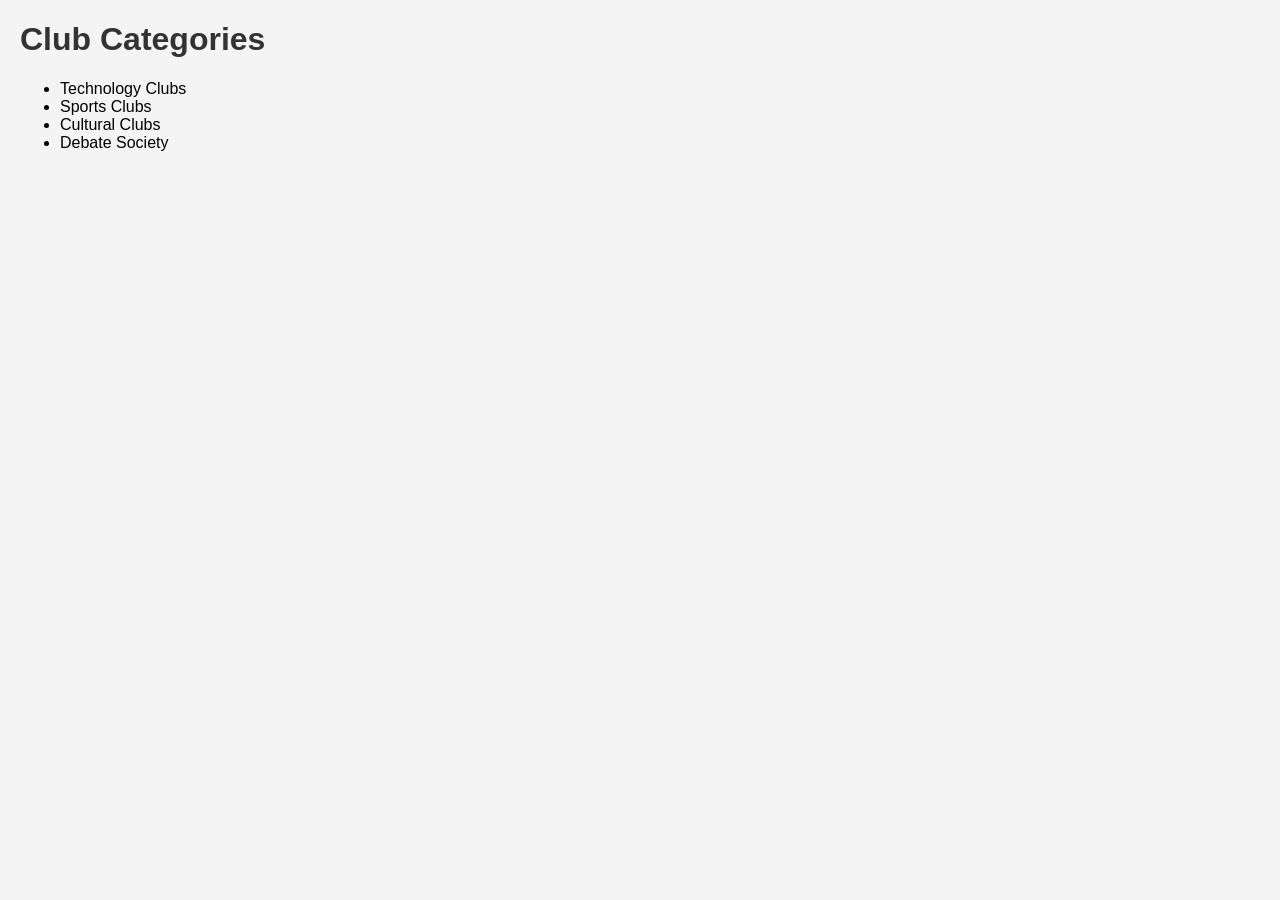
<file: src/clubs.html>
<!DOCTYPE html>
<html>
<head>
    <title>Clubs</title>
    <link rel="stylesheet" href="../styles/style.css">
</head>
<body>

<h1>Club Categories</h1>

<ul>
    <li>Technology Clubs</li>
    <li>Sports Clubs</li>
    <li>Cultural Clubs</li>
    <li>Debate Society</li>
</ul>

</body>
</html>
</file>
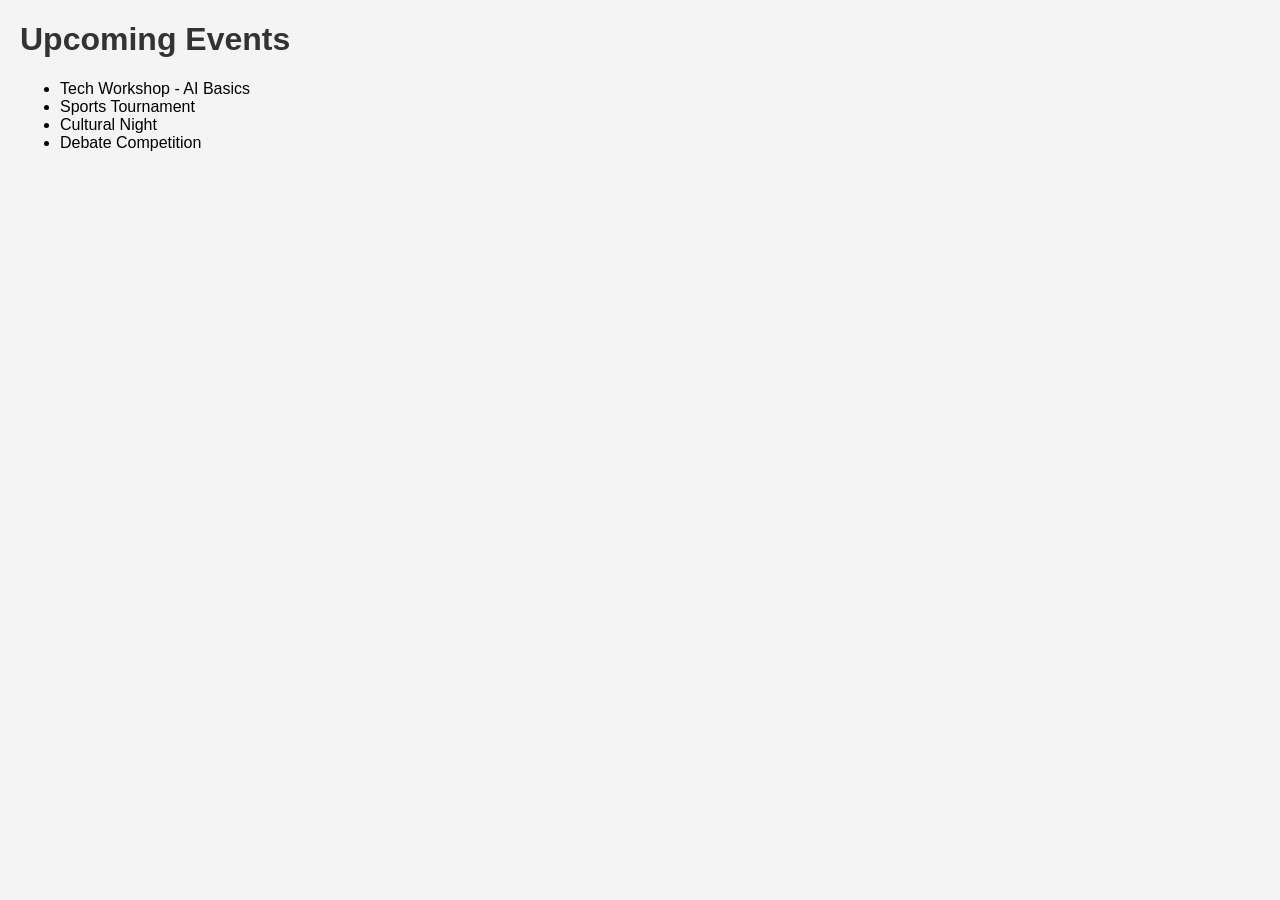
<file: src/events.html>
<!DOCTYPE html>
<html>
<head>
<title>Events</title>
<link rel="stylesheet" href="../styles/style.css">
</head>
<body>
 
<h1>Upcoming Events</h1>
 
<ul>
<li>Tech Workshop - AI Basics</li>
<li>Sports Tournament</li>
<li>Cultural Night</li>
<li>Debate Competition</li>
</ul>
 
</body>
</html>
</file>
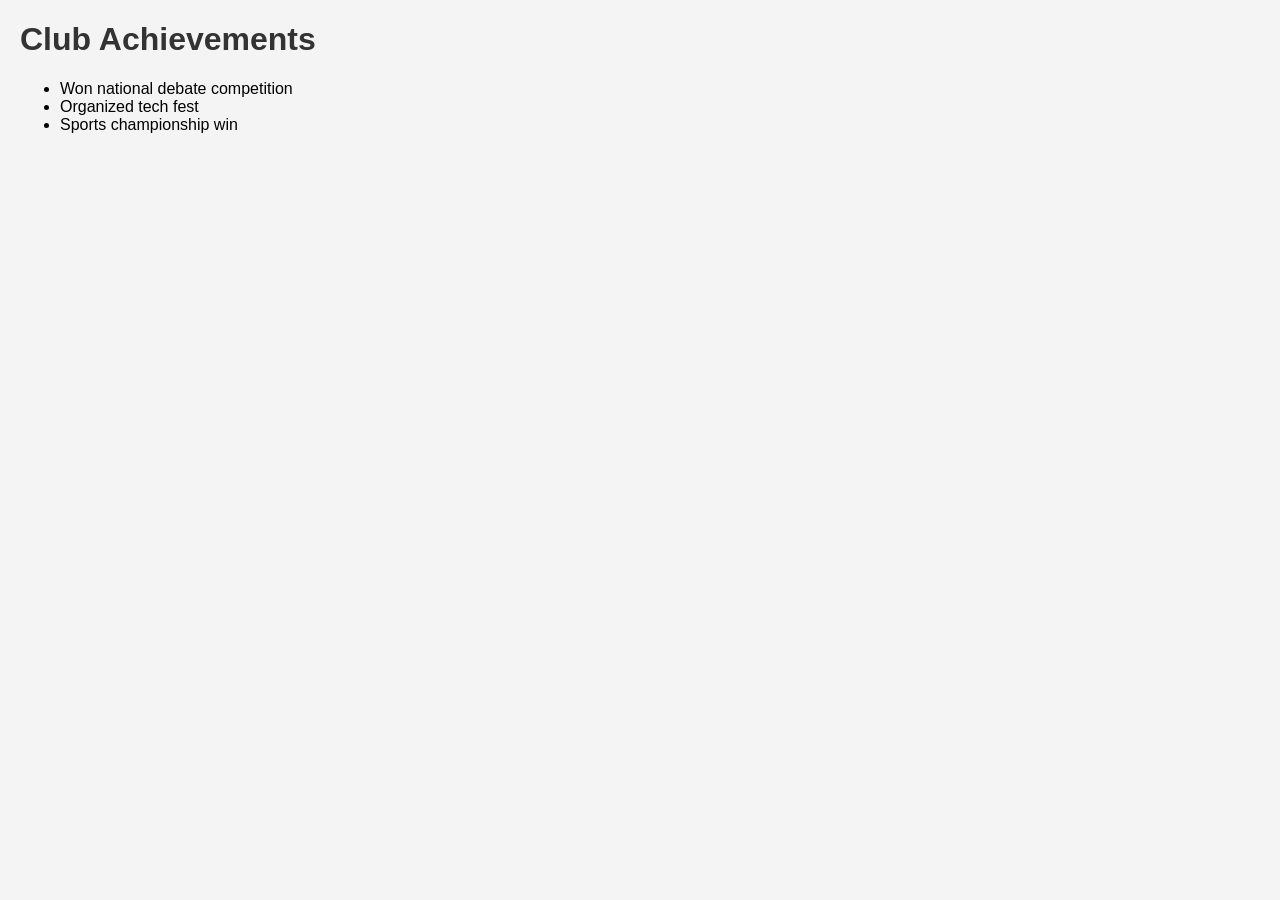
<file: src/highlights.html>
<!DOCTYPE html>
<html>
<head>
<title>Highlights</title>
<link rel="stylesheet" href="../styles/style.css">
</head>
<body>
 
<h1>Club Achievements</h1>
 
<ul>
<li>Won national debate competition</li>
<li>Organized tech fest</li>
<li>Sports championship win</li>
</ul>
 
</body>
</html>
</file>
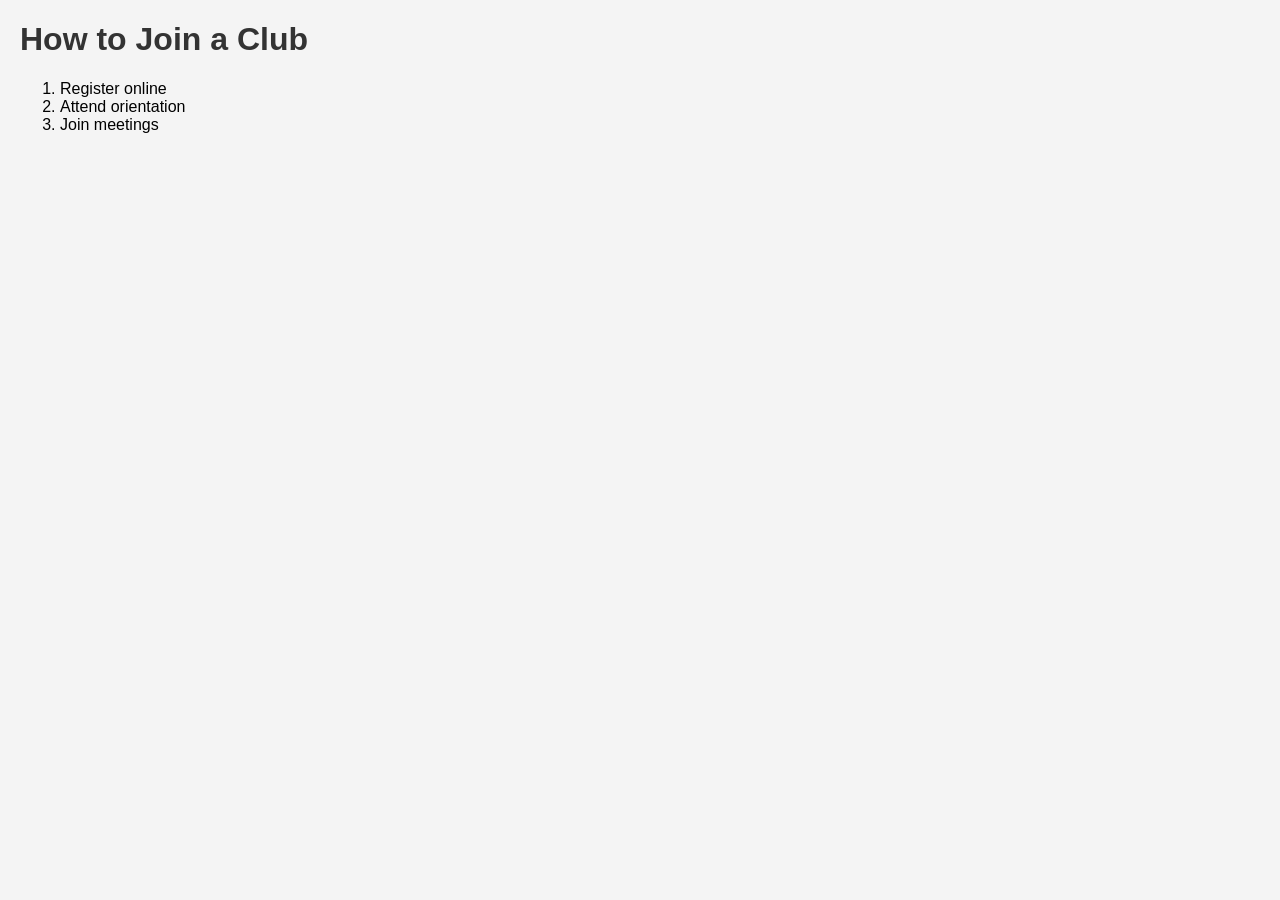
<file: src/join.html>
<!DOCTYPE html>
<html>
<head>
<title>Join</title>
<link rel="stylesheet" href="../styles/style.css">
</head>
<body>
 
<h1>How to Join a Club</h1>
 
<ol>
<li>Register online</li>
<li>Attend orientation</li>
<li>Join meetings</li>
</ol>
 
</body>
</html>
</file>
<file: styles/style.css>
body {
    font-family: Arial, sans-serif;
    margin: 20px;
    background-color: #f4f4f4;
}

h1 {
    color: #333;
}

nav a {
    margin: 10px;
    text-decoration: none;
    color: blue;
}

/* Media Query (REQUIRED for marks) */
@media (max-width: 600px) {
    body {
        background-color: #ddd;
    }
}
</file>
